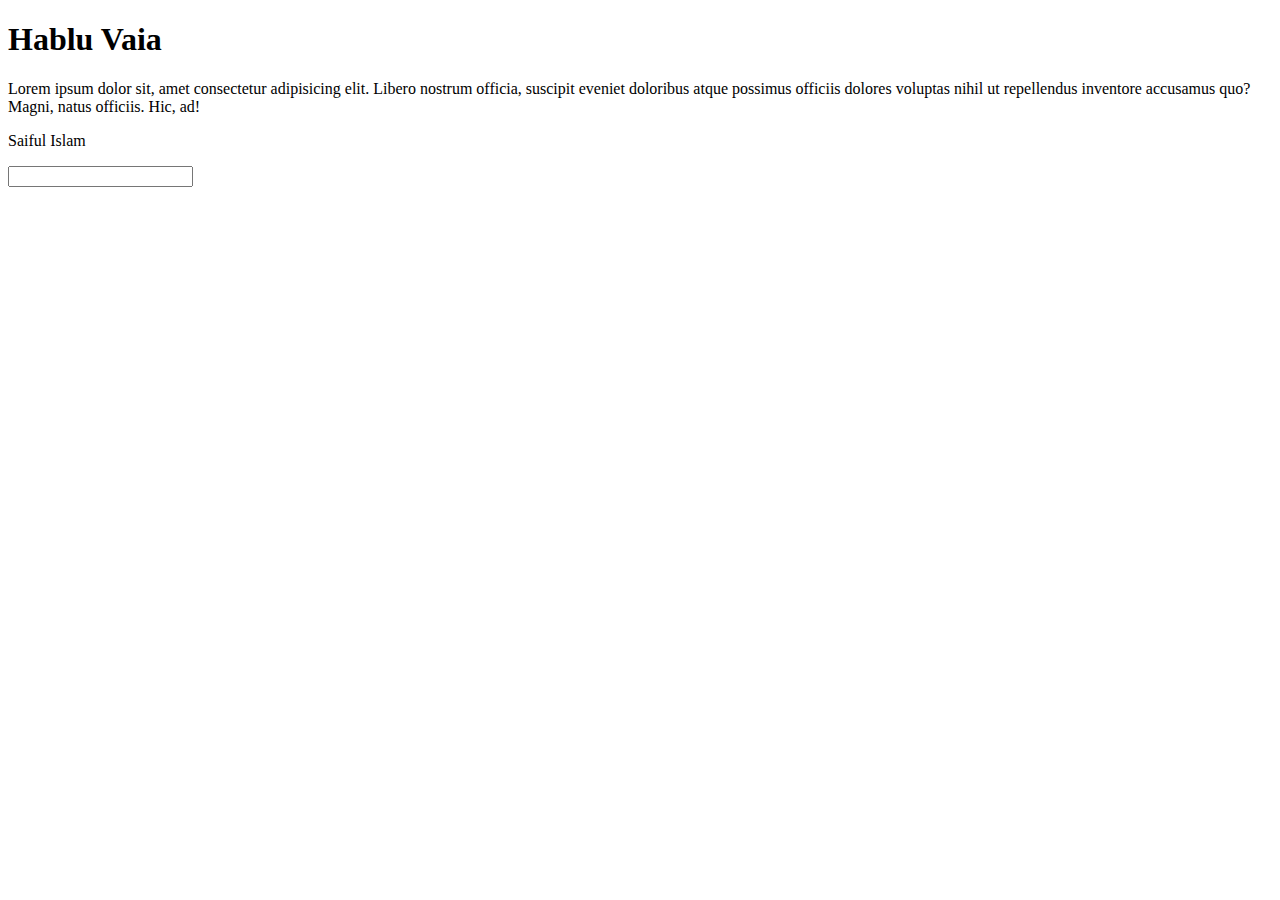
<file: index.html>
<!DOCTYPE html>
<html lang="en">
<head>
    <meta charset="UTF-8">
    <meta name="viewport" content="width=device-width, initial-scale=1.0">
    <title>Hablu Programmer</title>
</head>
<body>
  <h1>Hablu Vaia</h1>  
  <p>Lorem ipsum dolor sit, amet consectetur adipisicing elit. Libero nostrum officia, suscipit eveniet doloribus atque possimus officiis dolores voluptas nihil ut repellendus inventore accusamus quo? Magni, natus officiis. Hic, ad!</p>
<p>Saiful Islam</p>
<input type="email" name="email">
</body>
</html>
</file>
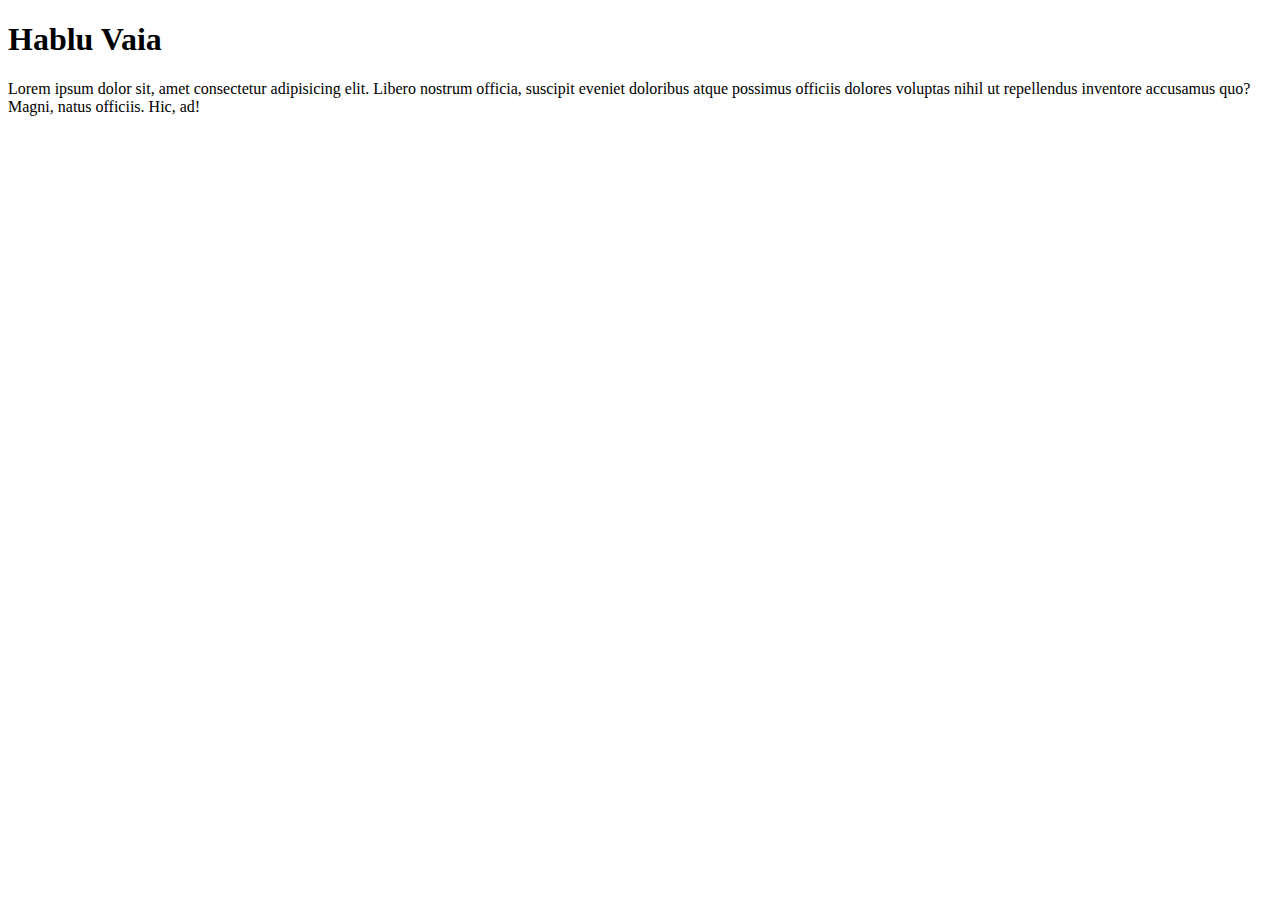
<file: 1st project/index.html>
<!DOCTYPE html>
<html lang="en">
<head>
    <meta charset="UTF-8">
    <meta name="viewport" content="width=device-width, initial-scale=1.0">
    <title>Hablu Programmer</title>
</head>
<body>
  <h1>Hablu Vaia</h1>  
  <p>Lorem ipsum dolor sit, amet consectetur adipisicing elit. Libero nostrum officia, suscipit eveniet doloribus atque possimus officiis dolores voluptas nihil ut repellendus inventore accusamus quo? Magni, natus officiis. Hic, ad!</p>
</body>
</html>
</file>
